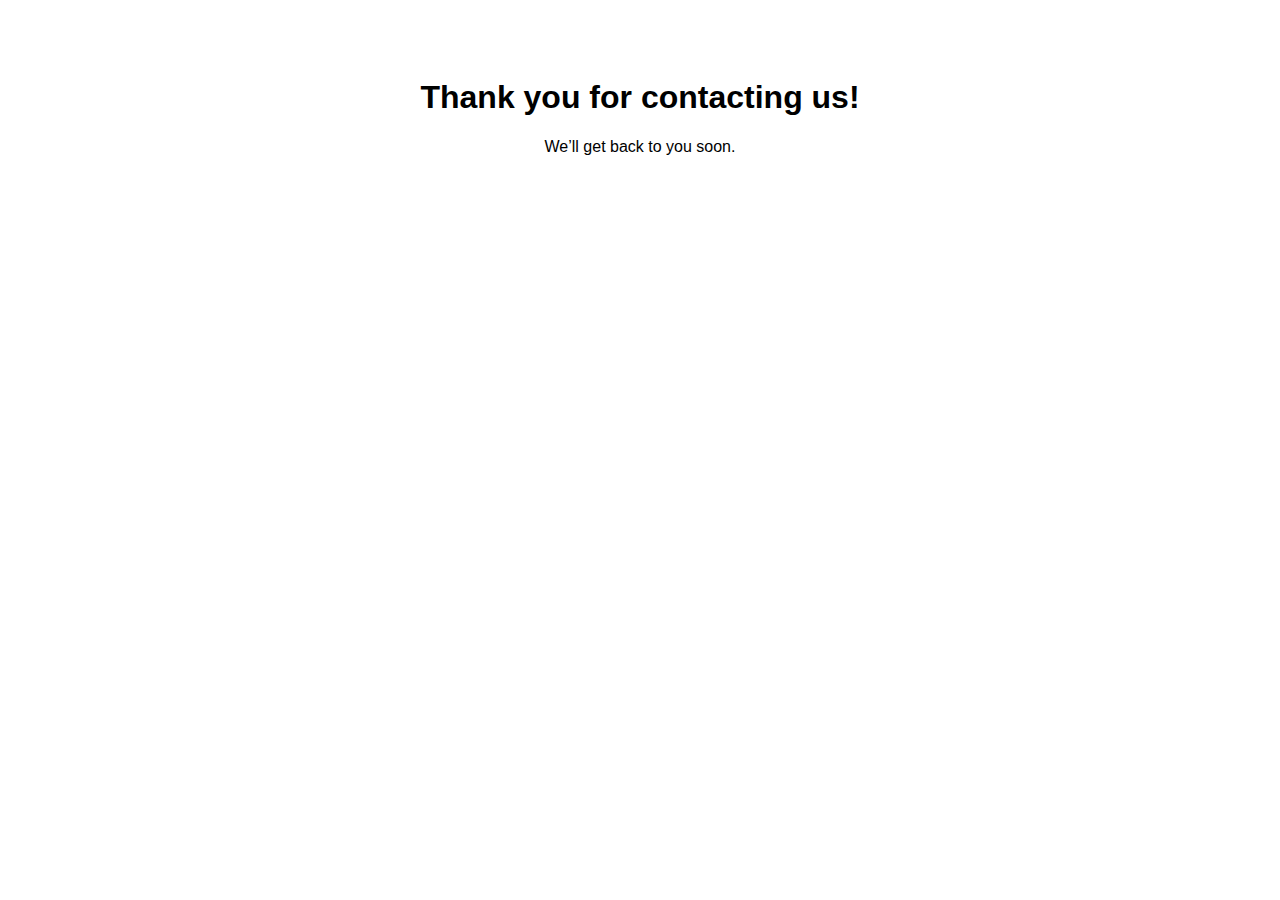
<file: thanks.html>
<!DOCTYPE html>
<html lang="en">
<head>
  <meta charset="UTF-8">
  <title>Thank You</title>
  <style>
    body { text-align: center; padding: 50px; font-family: sans-serif; }
  </style>
</head>
<body>
  <h1>Thank you for contacting us!</h1>
  <p>We’ll get back to you soon.</p>
</body>
</html>
</file>
